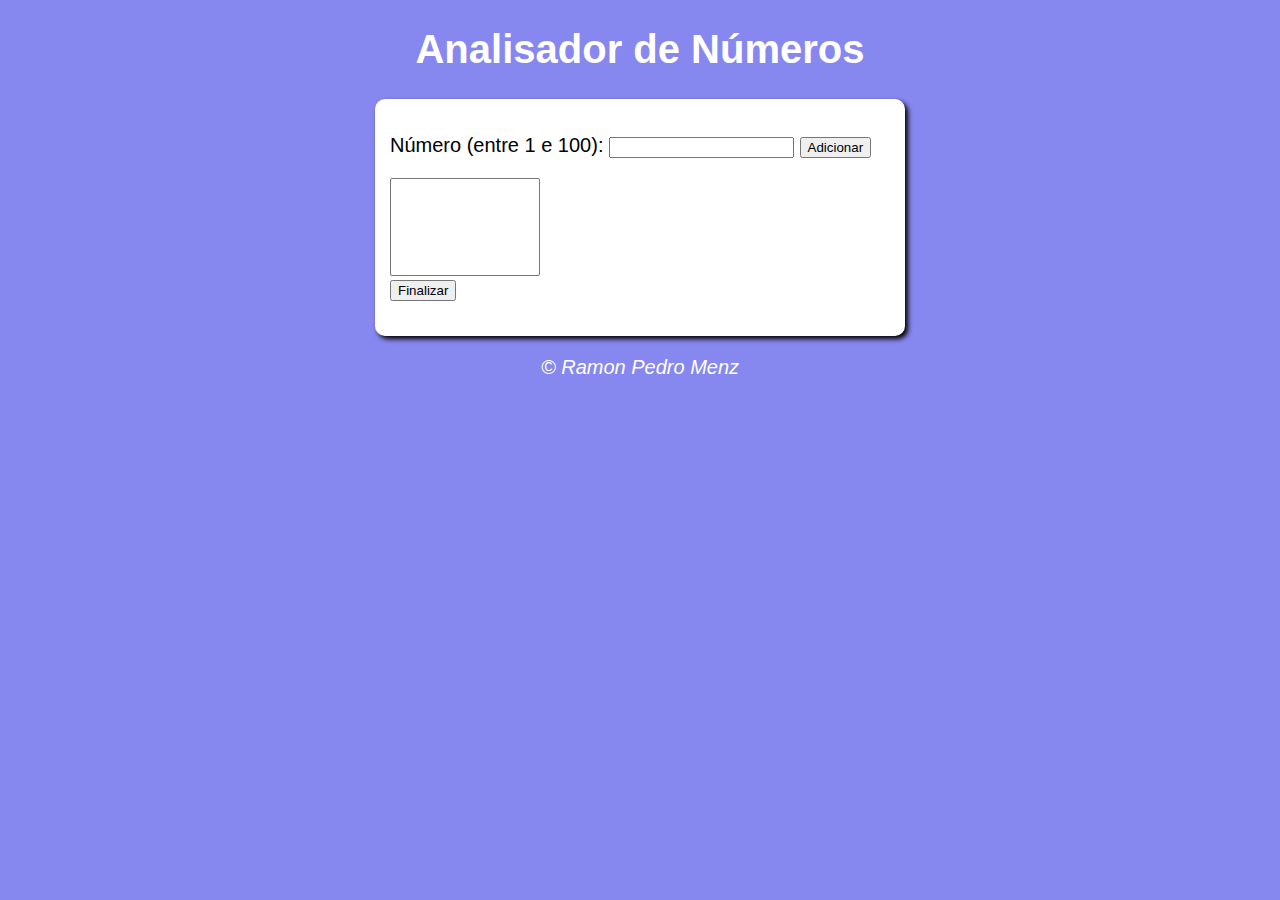
<file: Analisador de Números/index.html>
<!DOCTYPE html>
<html lang="pt-br">
<head>
    <meta charset="UTF-8">
    <meta http-equiv="X-UA-Compatible" content="IE=edge">
    <meta name="viewport" content="width=device-width, initial-scale=1.0">
    <title>Analisador de Números</title>
    <link rel="stylesheet" href="style.css">
</head>
<body>
    <header>
        <h1>Analisador de Números</h1>
    </header>
    <section>
        <div>
            <p>Número (entre 1 e 100):
                <input type="number" name="fnum" id="fnum">
                <input type="button" value="Adicionar" onclick="adicionar()">
            </p>
            <p>
                <select name="flista" id="flista" size="6"></select><br>
                <input type="button" value="Finalizar" onclick="finalizar()">
            </p>
        </div>
        <div id="res"></div>
    </section>
    <footer>
        <p>&copy; Ramon Pedro Menz</p>
    </footer>
    <script src="script.js"></script>
</body>
</html>
</file>
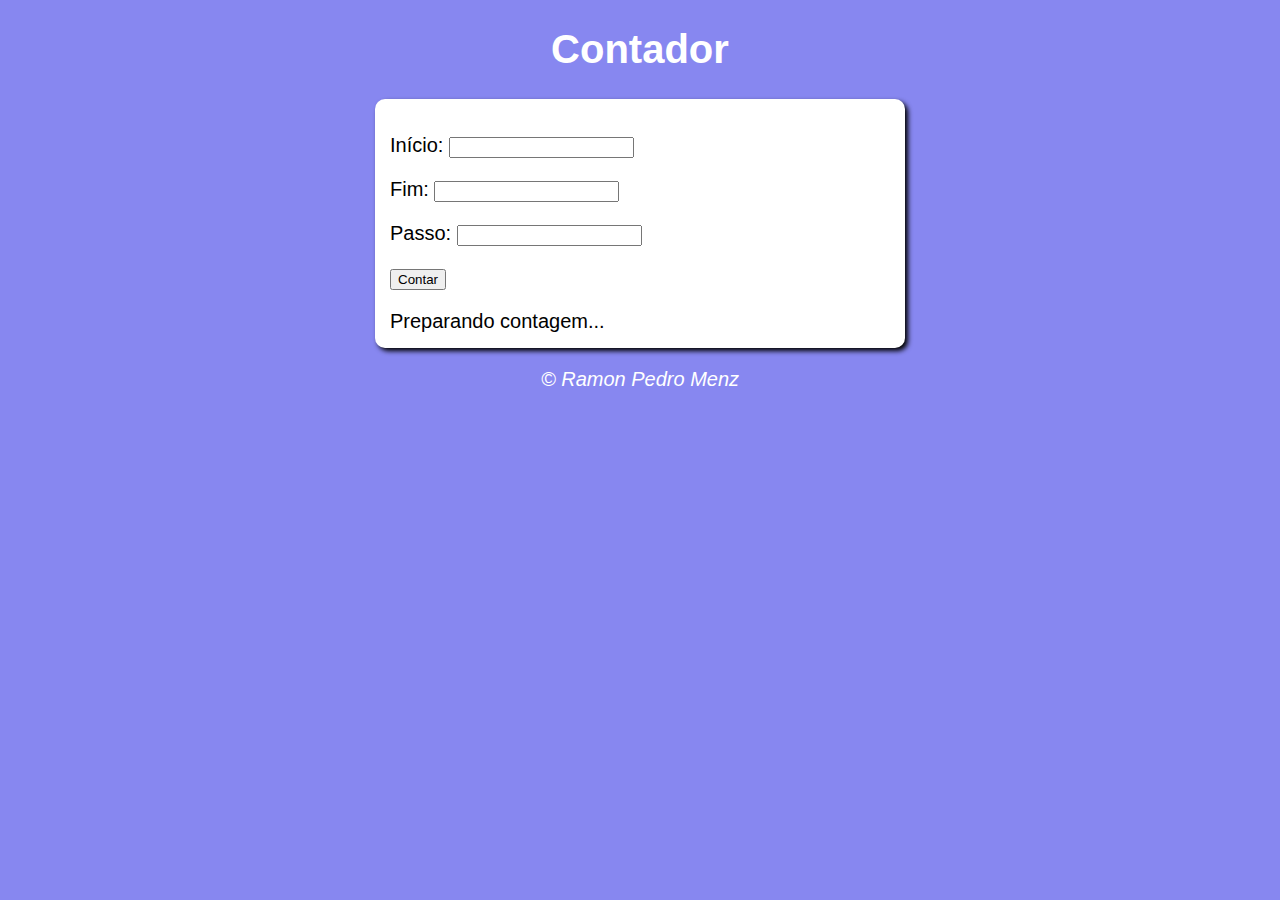
<file: Contador/index.html>
<!DOCTYPE html>
<html lang="pt-br">
<head>
    <meta charset="UTF-8">
    <meta http-equiv="X-UA-Compatible" content="IE=edge">
    <meta name="viewport" content="width=device-width, initial-scale=1.0">
    <title>Contador</title>
    <link rel="stylesheet" href="style.css">
</head>
<body>
    <header>
        <h1>Contador</h1>
    </header>
    <section>
        <div>
            <p>Início: <input type="number" id="ini"></p>
            <p>Fim: <input type="number" id="fim"></p>
            <p>Passo: <input type="number" id="pas"></p>
            <p><input type="button" value="Contar" onclick="contar()"></p>
        </div>
        <div id="res">
            Preparando contagem...
        </div>
    </section>
    <footer>
        <p>&copy; Ramon Pedro Menz</p>
    </footer>
    <script src="script.js"></script>
</body>
</html>
</file>
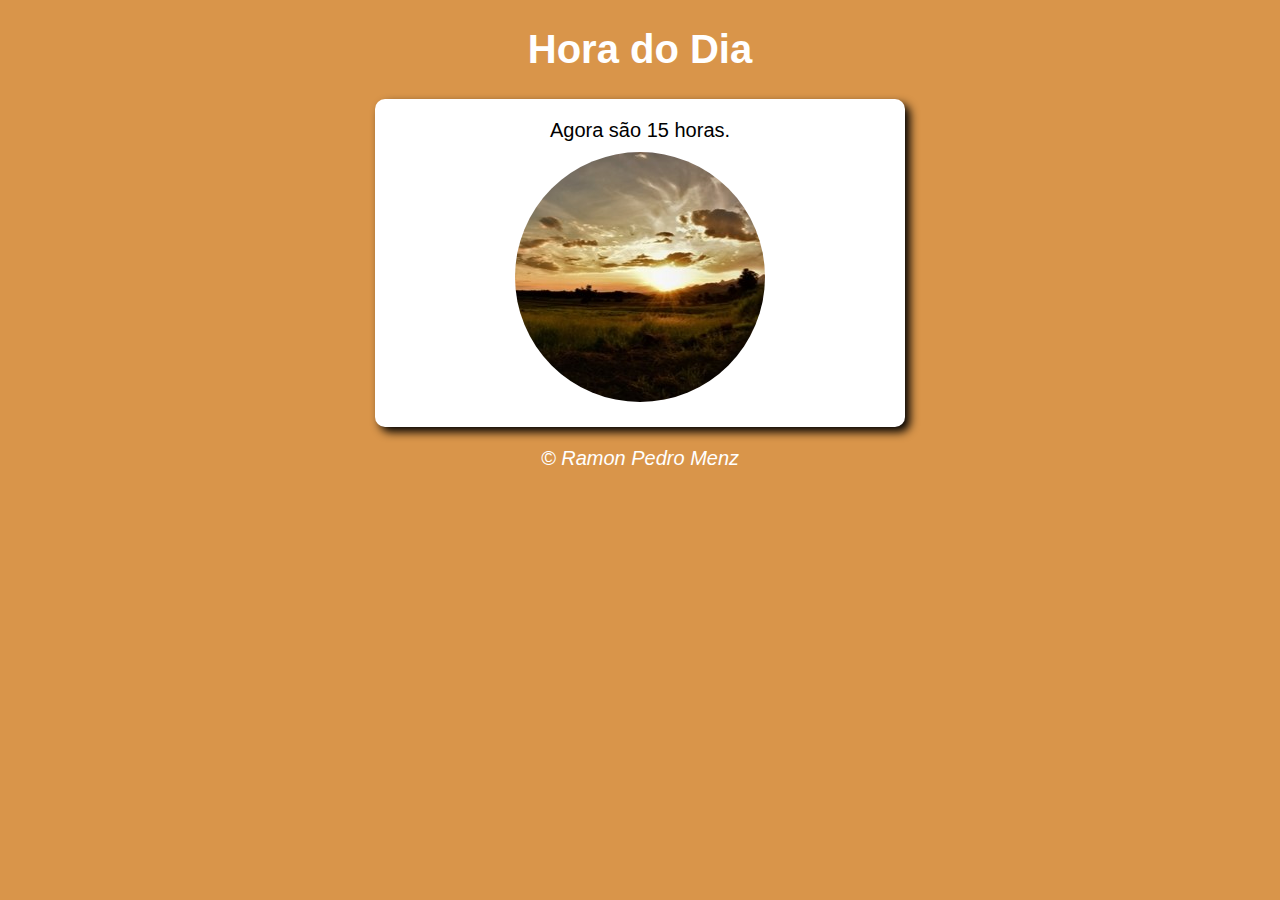
<file: Hora do Dia/index.html>
<!DOCTYPE html>
<html lang="pt-br">
<head>
    <meta charset="UTF-8">
    <meta http-equiv="X-UA-Compatible" content="IE=edge">
    <meta name="viewport" content="width=device-width, initial-scale=1.0">
    <title>Hora do Dia</title>
    <link rel="stylesheet" href="style.css">
</head>
<body onload="carregar()">
    <header>
        <h1>Hora do Dia</h1>
    </header>
    <section>
        <div id="msg"></div>
        <div id="foto">
            <img id="imagem" src="fotos/dia.jpg" alt="Foto do dia">
        </div>
    </section>
    <footer>
        <p>&copy; Ramon Pedro Menz</p>
    </footer>
    <script src="script.js"></script>
</body>
</html>
</file>
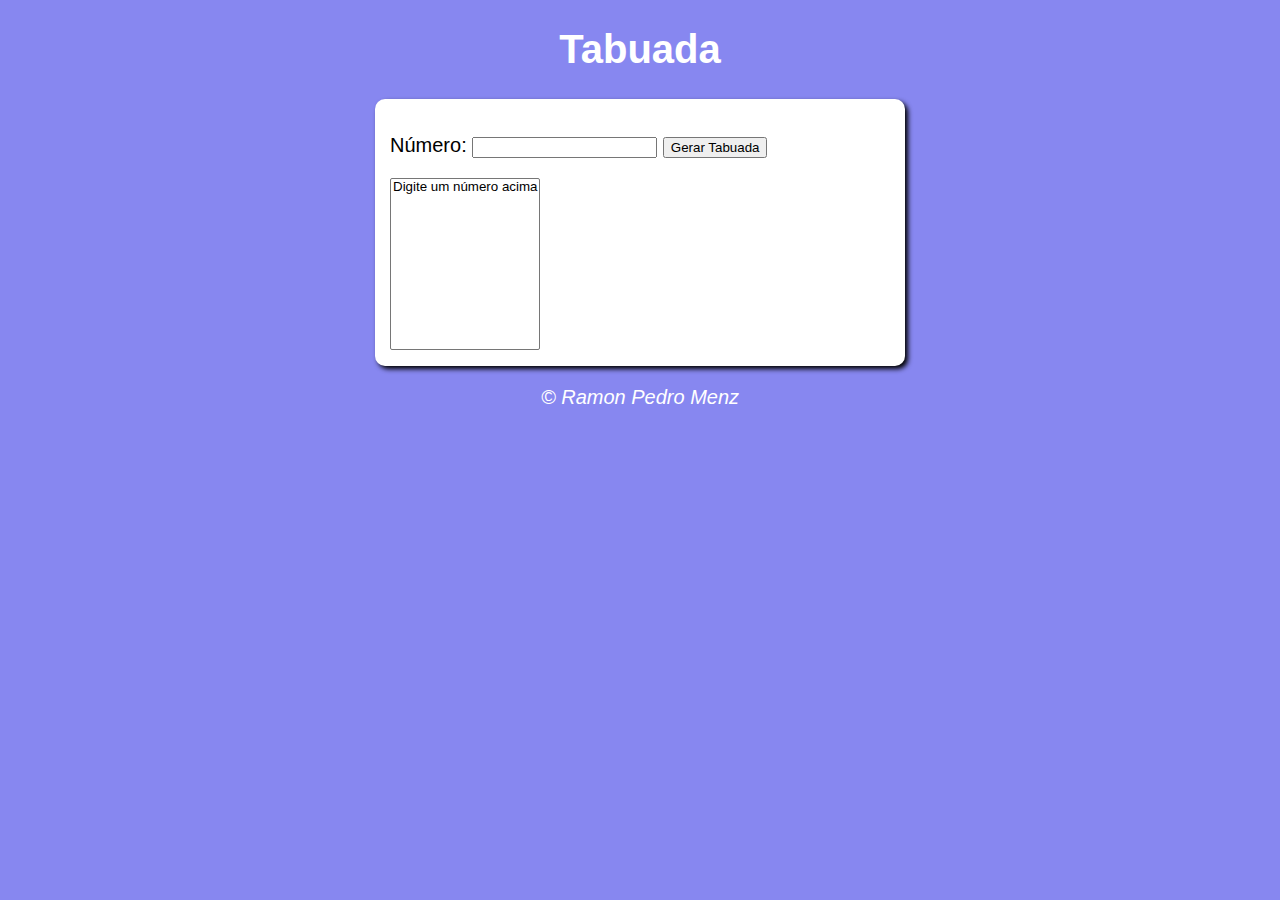
<file: Tabuada/index.html>
<!DOCTYPE html>
<html lang="pt-br">
<head>
    <meta charset="UTF-8">
    <meta http-equiv="X-UA-Compatible" content="IE=edge">
    <meta name="viewport" content="width=device-width, initial-scale=1.0">
    <title>Tabuada</title>
    <link rel="stylesheet" href="style.css">
</head>
<body>
    <header>
        <h1>Tabuada</h1>
    </header>
    <section>
        <div>
            <p>Número:
                <input type="number" name="num" id="txtn">
                <input type="button" value="Gerar Tabuada" onclick="tabuada()">
            </p>
        </div>
        <div>
            <select name="tabuada" id="seltab" size="10">
                <option>Digite um número acima</option>
            </select>
        </div>
    </section>
    <footer>
        <p>&copy; Ramon Pedro Menz</p>
    </footer>
    <script src="script.js"></script>
</body>
</html>
</file>
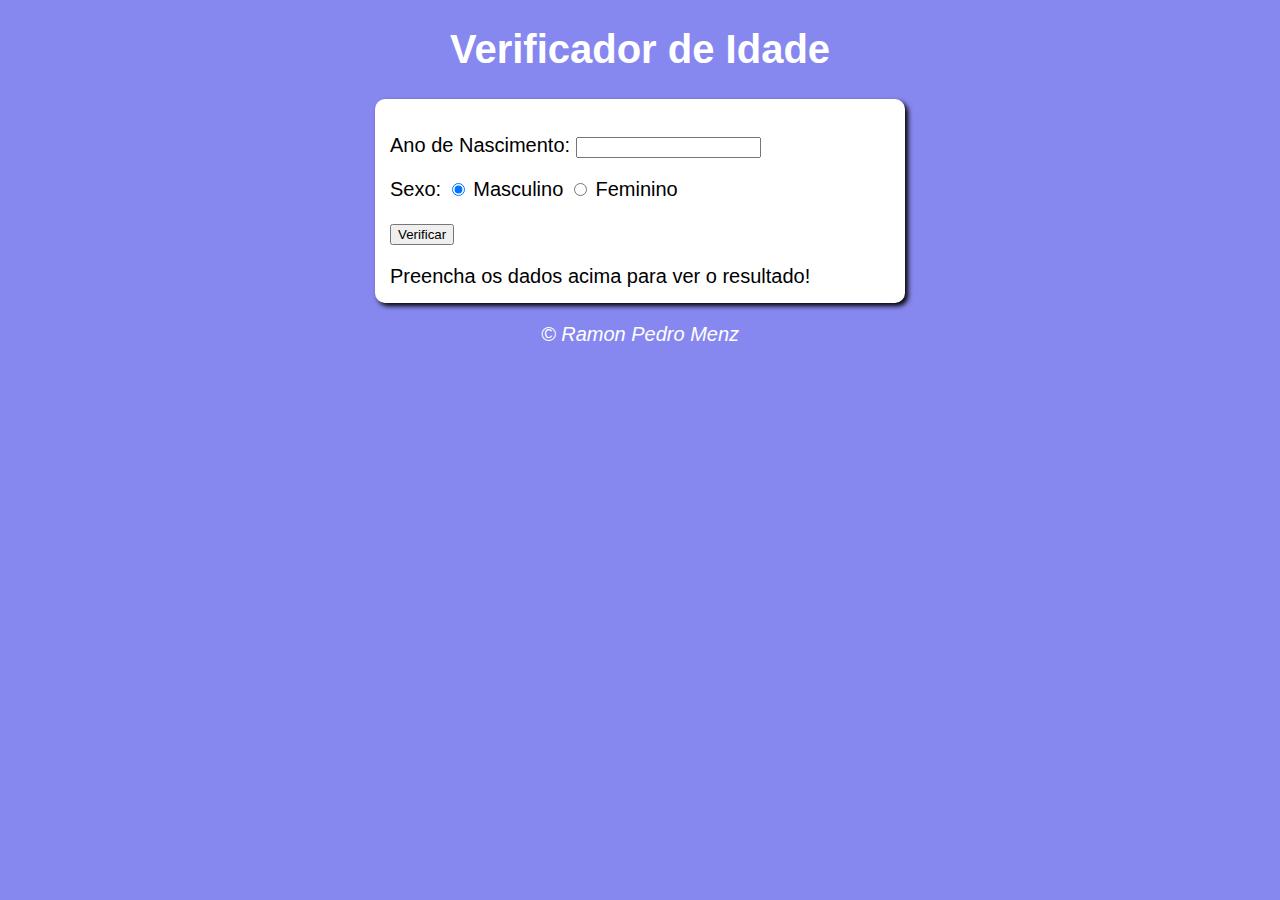
<file: Verificador de Idade/index.html>
<!DOCTYPE html>
<html lang="pt-br">
<head>
    <meta charset="UTF-8">
    <meta http-equiv="X-UA-Compatible" content="IE=edge">
    <meta name="viewport" content="width=device-width, initial-scale=1.0">
    <title>Verificador de Idade</title>
    <link rel="stylesheet" href="style.css">
</head>
<body>
    <header>
        <h1>Verificador de Idade</h1>
    </header>
    <section>
        <div>
            <p>Ano de Nascimento:
                <input type="number" id="ano"><br>
            </p>
            <p>Sexo:
                <input type="radio" name="radsex" id="mas" checked>
                <label for="masc">Masculino</label>
                <input type="radio" name="radsex" id="fem">
                <label for="masc">Feminino</label>
            </p>
            <p>
                <input type="button" value="Verificar" onclick="verificar()">
            </p>
        </div>
        <div id="res">
            Preencha os dados acima para ver o resultado!
        </div>
    </section>
    <footer>
        <p>&copy; Ramon Pedro Menz</p>
    </footer>
    <script src="script.js"></script>
</body>
</html>
</file>
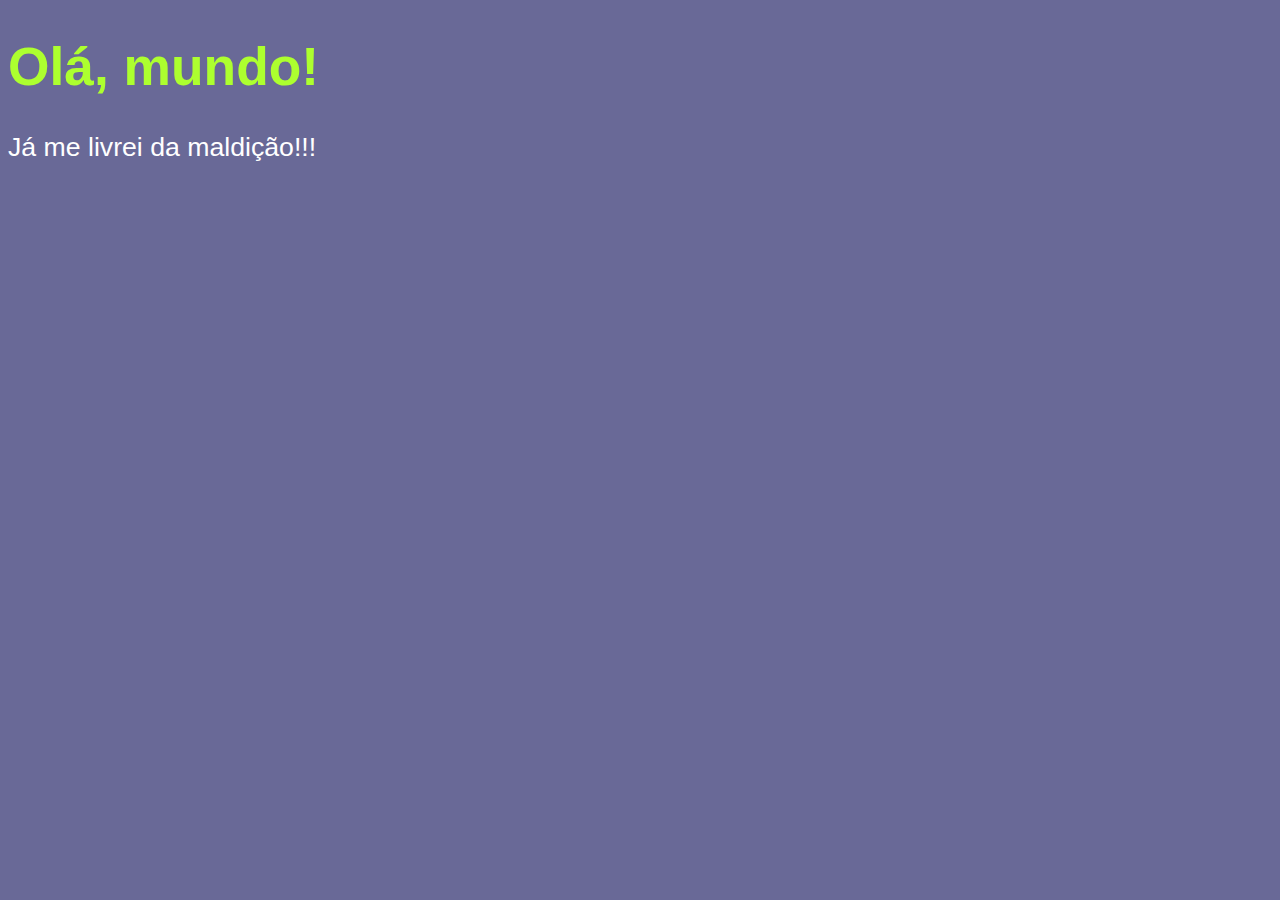
<file: .exercícios/ex001.html>
<!DOCTYPE html>
<html lang="pt-br">
<head>
    <meta charset="UTF-8">
    <meta http-equiv="X-UA-Compatible" content="IE=edge">
    <meta name="viewport" content="width=device-width, initial-scale=1.0">
    <title>Meu primeiro programa...</title>
    <style>
        body {
            background-color: rgb(105, 105, 151);
            color: white; /* Comentário em CSS */
            font: normal 20pt Arial;
        }
        h1 {
            color: greenyellow;
        }
    </style>
</head>
<body>
    <h1>Olá, mundo!</h1> <!-- Comentário em HTML -->
    <p>Já me livrei da maldição!!!</p>
    <script>
        window.alert('Minha primeira mensagem!') // Janela de alerta
        window.confirm('Está gostando de JS?') // Janela com botão OK e Cancelar
        window.prompt('Qual é o seu nome?') // Vai perguntar o nome
    </script>
</body>
</html>
</file>
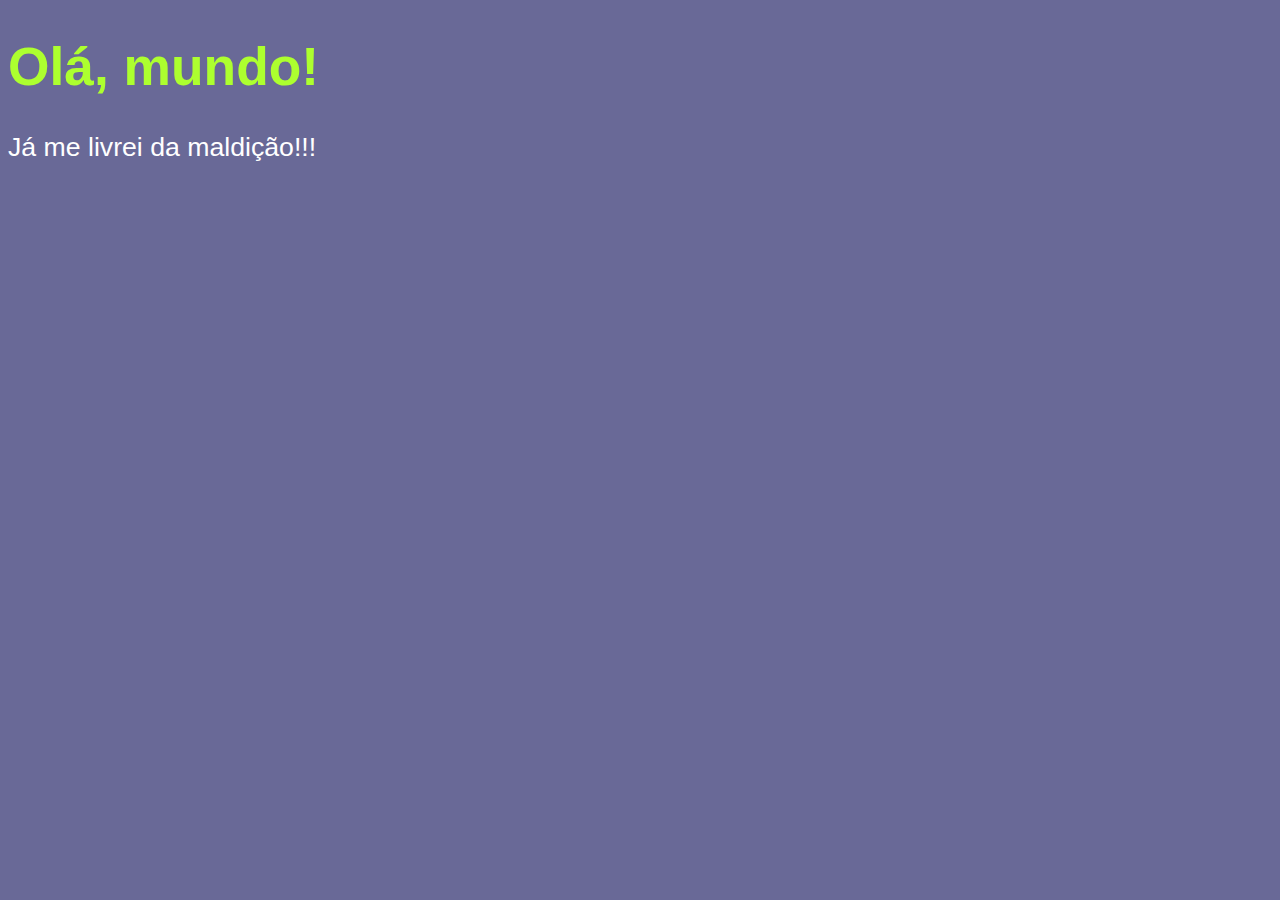
<file: .exercícios/ex002.html>
<!DOCTYPE html>
<html lang="pt-br">
<head>
    <meta charset="UTF-8">
    <meta http-equiv="X-UA-Compatible" content="IE=edge">
    <meta name="viewport" content="width=device-width, initial-scale=1.0">
    <title>Meu primeiro programa...</title>
    <style>
        body {
            background-color: rgb(105, 105, 151);
            color: white;
            font: normal 20pt Arial;
        }
        h1 {
            color: greenyellow;
        }
    </style>
</head>
<body>
    <h1>Olá, mundo!</h1>
    <p>Já me livrei da maldição!!!</p>
    <script>
        var nome = window.prompt('Qual é o seu nome?') // Vai perguntar o nome
        window.alert('Prazer em te conhecer, ' + nome + '!') // Concatenação
    </script>
</body>
</html>
</file>
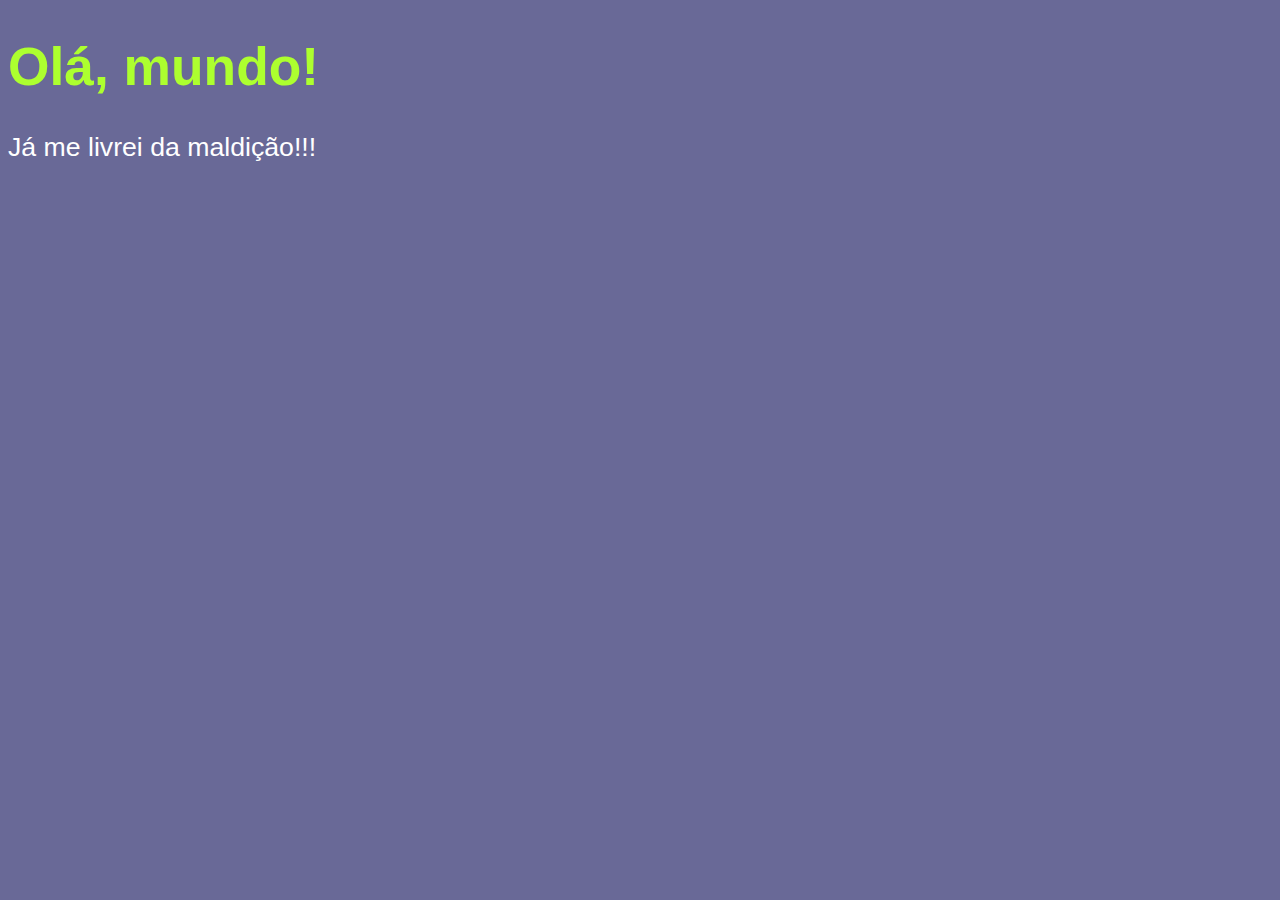
<file: .exercícios/ex003.html>
<!DOCTYPE html>
<html lang="pt-br">
<head>
    <meta charset="UTF-8">
    <meta http-equiv="X-UA-Compatible" content="IE=edge">
    <meta name="viewport" content="width=device-width, initial-scale=1.0">
    <title>Meu primeiro programa...</title>
    <style>
        body {
            background-color: rgb(105, 105, 151);
            color: white;
            font: normal 20pt Arial;
        }
        h1 {
            color: greenyellow;
        }
    </style>
</head>
<body>
    <h1>Olá, mundo!</h1>
    <p>Já me livrei da maldição!!!</p>
    <script>
        var n1 = Number(window.prompt('Digite um número:'))
        var n2 = Number(window.prompt('Digite outro número:'))
        var soma = n1 + n2
        window.alert(`A soma entre ${n1} e ${n2} é igual à ${soma}.`)
    </script>
</body>
</html>
</file>
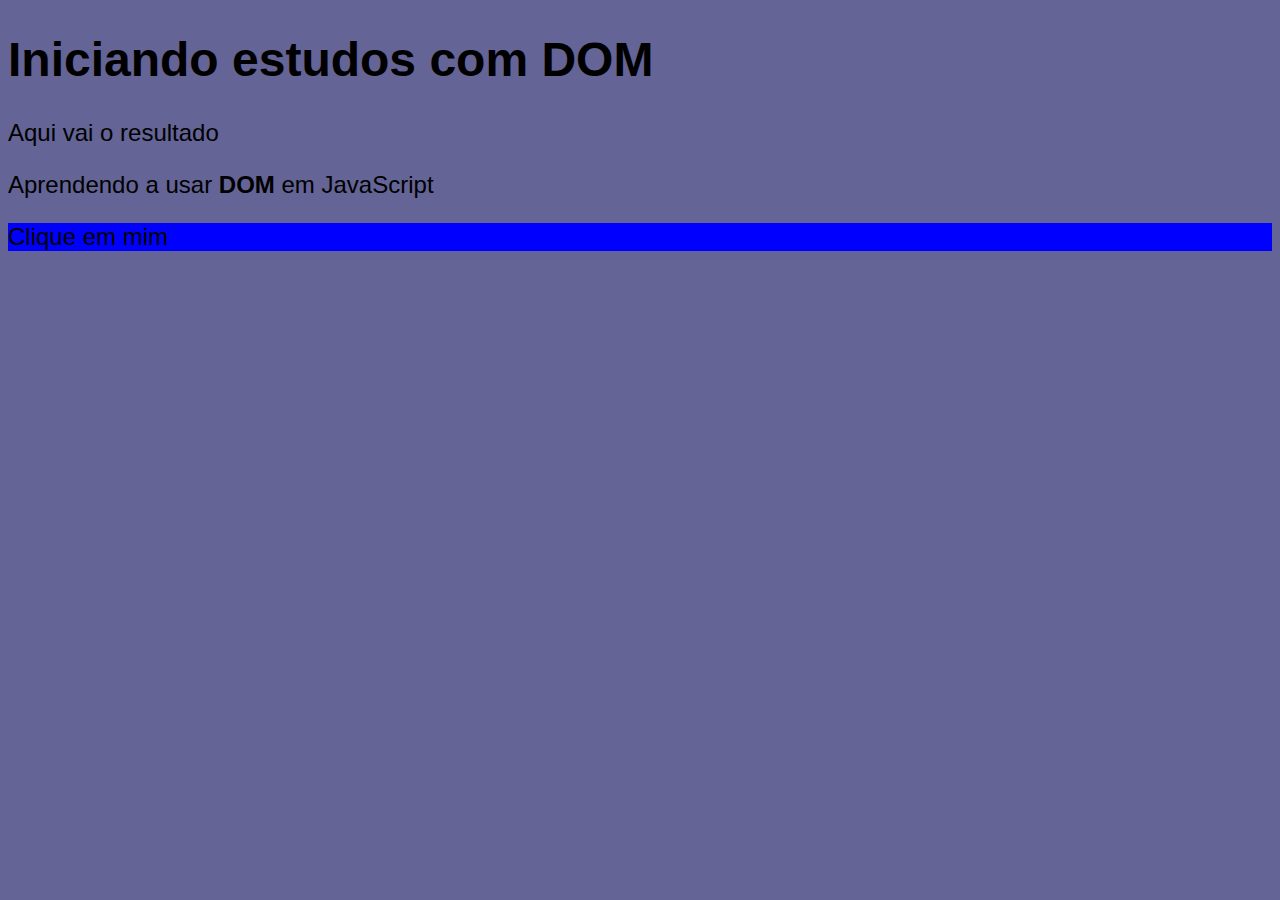
<file: .exercícios/ex005.html>
<!DOCTYPE html>
<html lang="pt-br">
<head>
    <meta charset="UTF-8">
    <meta http-equiv="X-UA-Compatible" content="IE=edge">
    <meta name="viewport" content="width=device-width, initial-scale=1.0">
    <title>Document</title>
    <style>
        body {
            background-color: rgb(100, 100, 150);
            color: white;
            font: normal 18pt Arial;
        }
    </style>
</head>
<body>
    <h1>Iniciando estudos com DOM</h1>
    <p>Aqui vai o resultado</p>
    <p>Aprendendo a usar <strong>DOM</strong> em JavaScript</p>
    <div class="msg">Clique em mim</div>
    <script>
        var corpo = window.document.body
        corpo.style.color = 'black'
        var d = window.document.querySelector('div.msg')
        d.style.background = 'blue'
    </script>
</body>
</html>
</file>
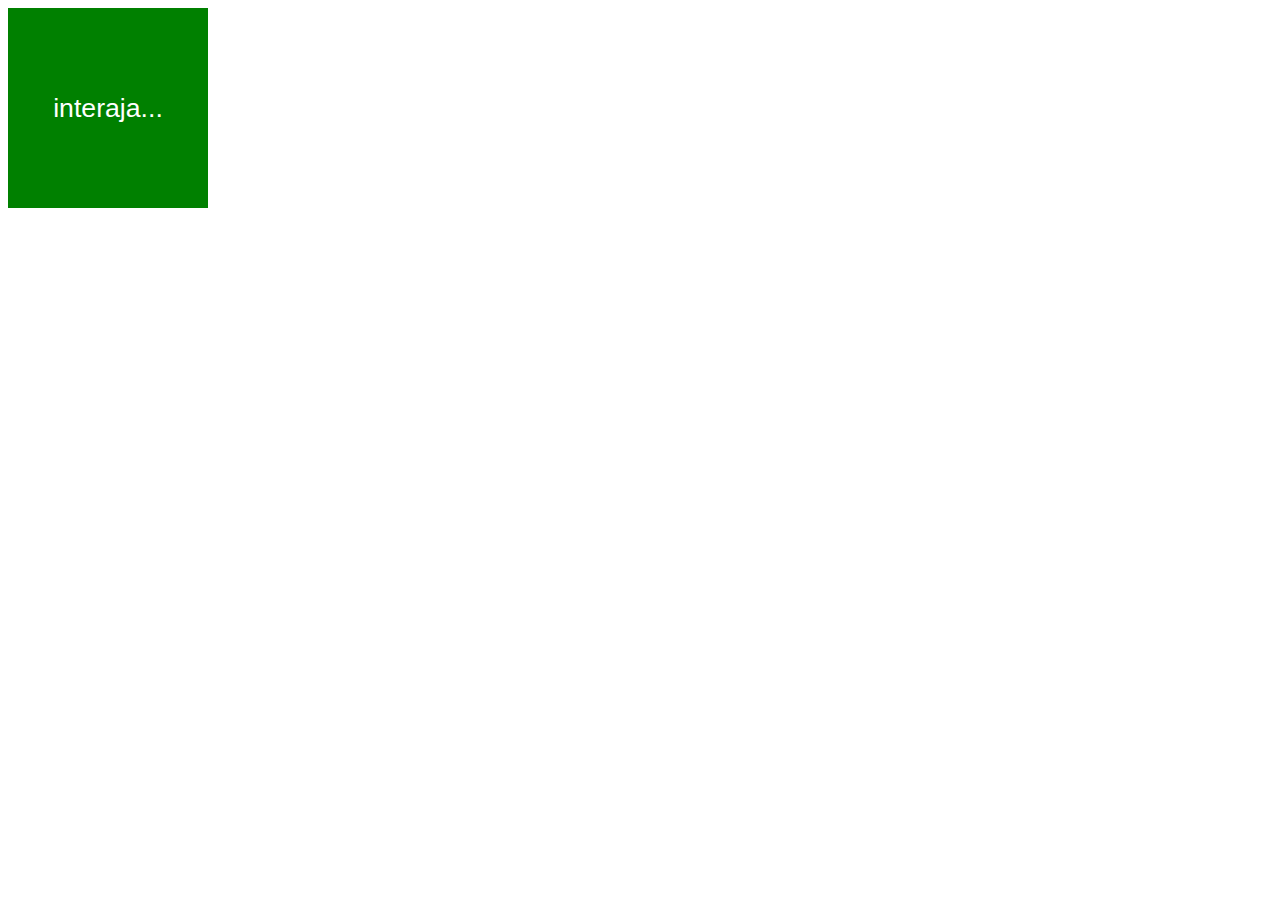
<file: .exercícios/ex006.html>
<!DOCTYPE html>
<html lang="pt-br">
<head>
    <meta charset="UTF-8">
    <meta http-equiv="X-UA-Compatible" content="IE=edge">
    <meta name="viewport" content="width=device-width, initial-scale=1.0">
    <title>Eventos DOM</title>
    <style>
        div#area {
            font: normal 20pt Arial;
            background: green;
            color: white;
            width: 200px;
            height: 200px;
            line-height: 200px;
            text-align: center;
        }
    </style>
</head>
<body>
    <div id="area">
        interaja...
    </div>
    <script>
        var a = window.document.querySelector('div#area')
        a.addEventListener('click', clicar)
        a.addEventListener('mouseenter', entrar)
        a.addEventListener('mouseout', sair)
        function clicar() {
            a.innerText = 'Clicou!'
            a.style.background = 'red'
        }
        function entrar() {
            a.innerText = 'Entrou!'
        }
        function sair() {
            a.innerText = 'Saiu!'
            a.style.background = 'green'
        }
    </script>
</body>
</html>
</file>
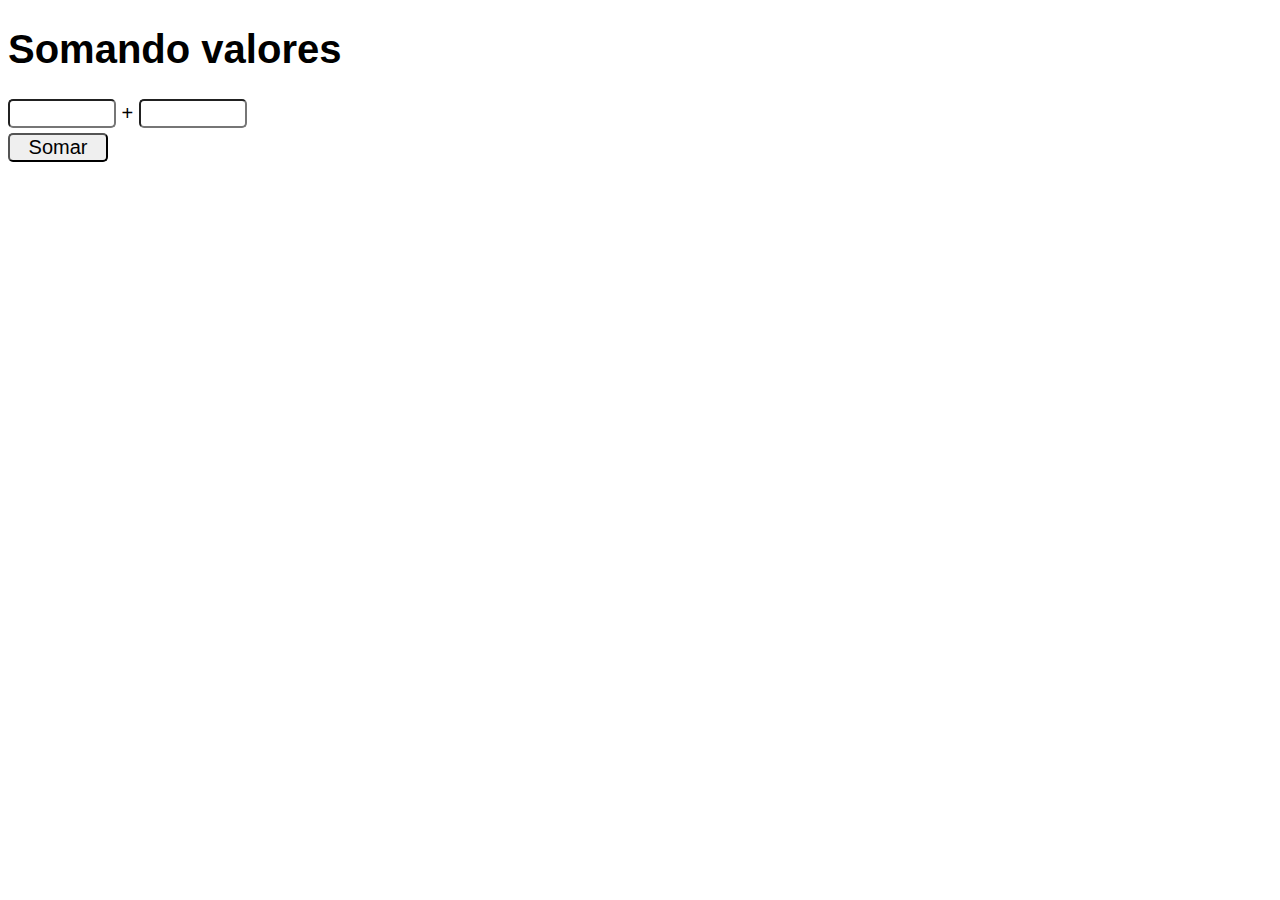
<file: .exercícios/ex007.html>
<!DOCTYPE html>
<html lang="pt-br">
<head>
    <meta charset="UTF-8">
    <meta http-equiv="X-UA-Compatible" content="IE=edge">
    <meta name="viewport" content="width=device-width, initial-scale=1.0">
    <title>Somando Números</title>
    <style>
        body {
            font: normal 15pt Arial;
        }
        input {
            font: normal 15pt Arial;
            width: 100px;
            border-radius: 5px;
            margin-bottom: 5px;
        }
    </style>
</head>
<body>
    <h1>Somando valores</h1>
    <input type="number" name="txtn1" id="txtn1"> +
    <input type="number" name="txtn2" id="txtn2"><br>
    <input type="button" value="Somar" onclick="somar()">
    <div id="res"></div>
    <script>
        function somar() {
            var tn1 = Number(document.getElementById('txtn1').value)
            var tn2 = Number(document.querySelector('input#txtn2').value)
            var soma = tn1 + tn2
            var res = document.querySelector('div#res')
            res.innerHTML = `A soma entre ${tn1} e ${tn2} é igual à <strong>${soma}</strong>.`
        }
    </script>
</body>
</html>
</file>
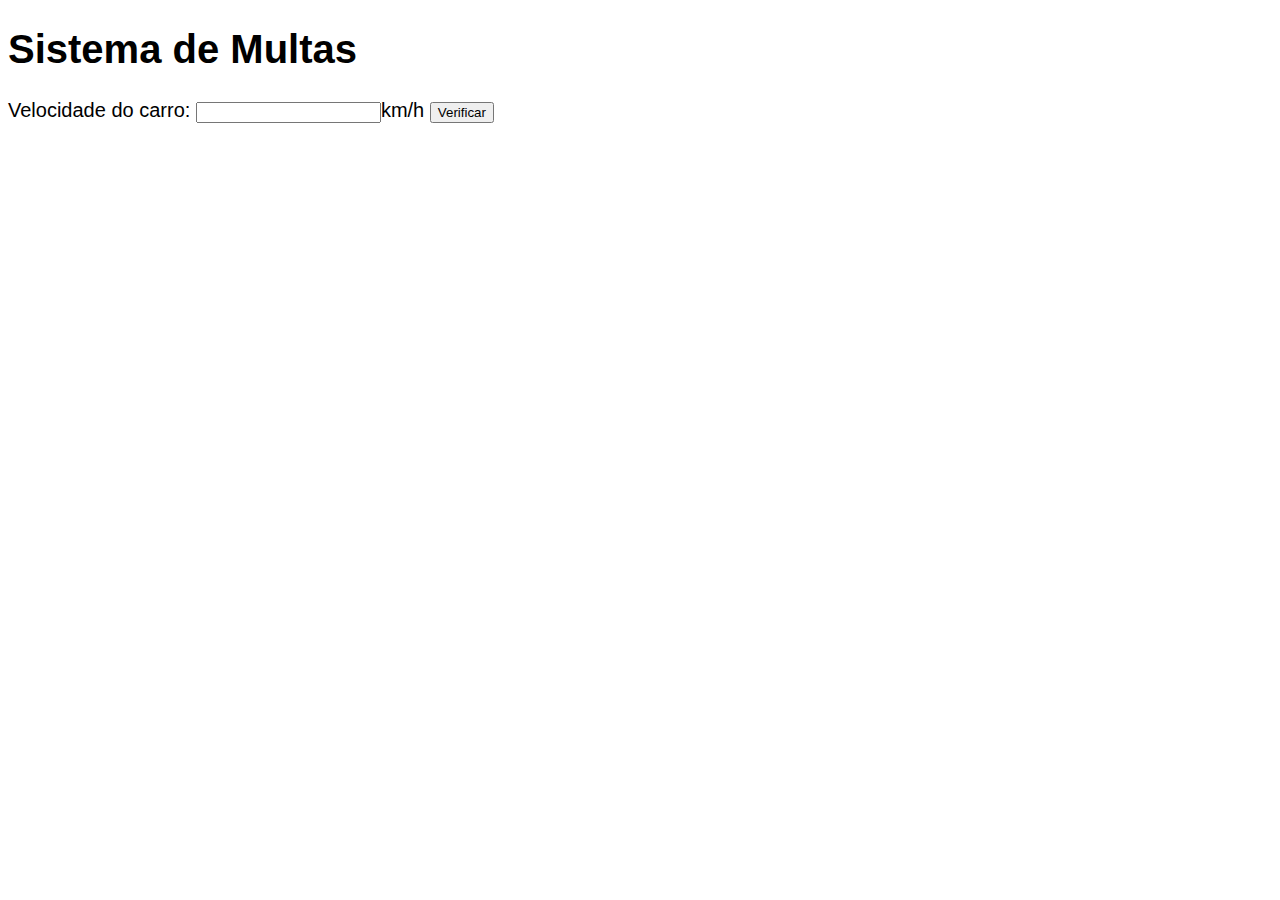
<file: .exercícios/ex010.html>
<!DOCTYPE html>
<html lang="pt-br">
<head>
    <meta charset="UTF-8">
    <meta http-equiv="X-UA-Compatible" content="IE=edge">
    <meta name="viewport" content="width=device-width, initial-scale=1.0">
    <title>DETRAN</title>
    <style>
        body {
            font: normal 15pt Arial;
        }
    </style>
</head>
<body>
    <h1>Sistema de Multas</h1>
    Velocidade do carro: <input type="number" name="txtvel" id="txtvel">km/h
    <input type="button" value="Verificar" onclick="calcular()">
    <div id="res"></div>
    <script>
        function calcular() {
            var vel = Number(document.querySelector('input#txtvel').value)
            var res = document.querySelector('div#res')
            res.innerHTML = `<p>Sua velocidade atual é de <strong>${vel}km/h</strong>.</p>`
            if (vel > 60) {
                res.innerHTML += `<p>Você está <strong>MULTADO</strong> por excesso de velocidade</p>`
            }
            res.innerHTML += `<p>Dirija sempre com sinto de segurança!</p>`
        } 
    </script>
</body>
</html>
</file>
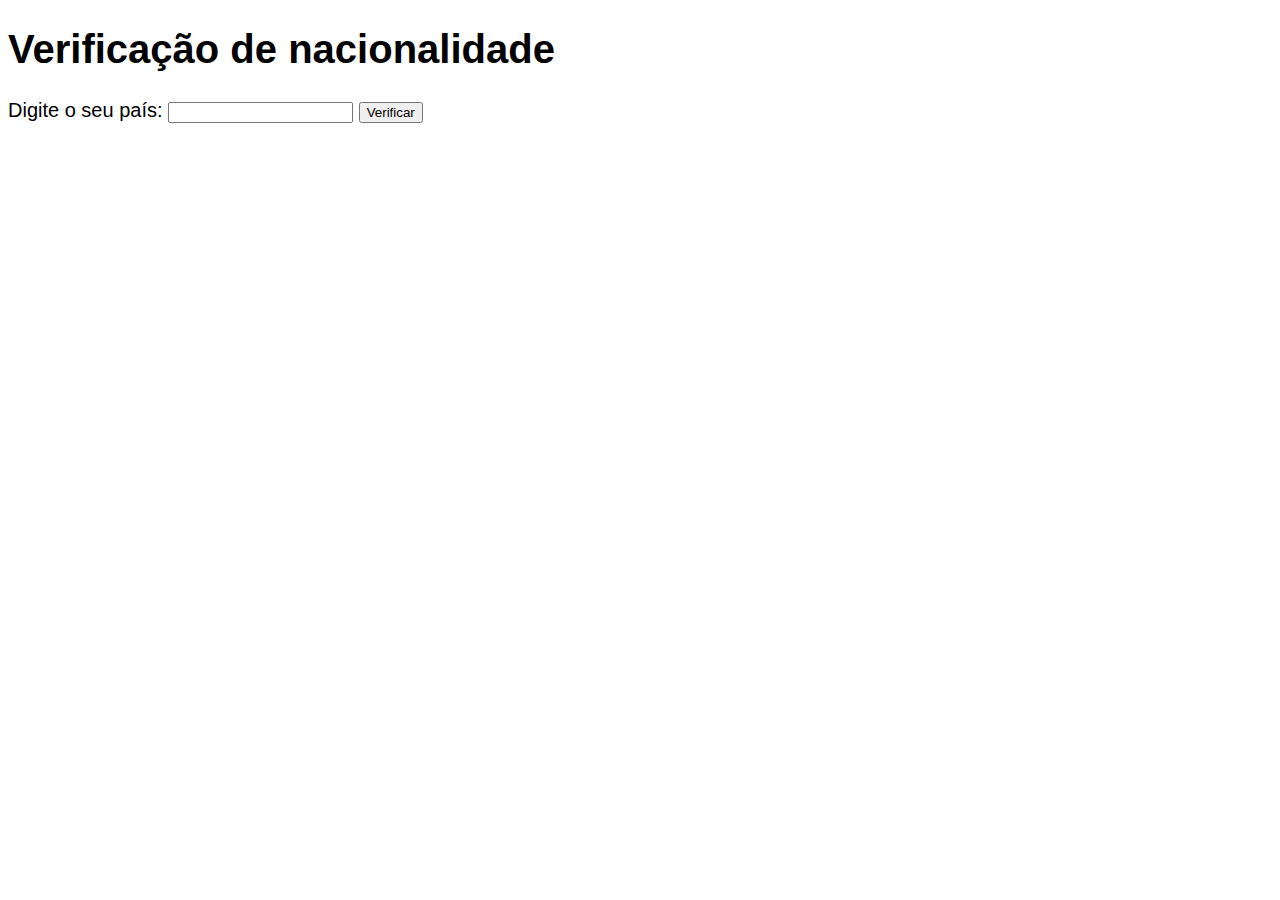
<file: .exercícios/ex011.html>
<!DOCTYPE html>
<html lang="pt-br">
<head>
    <meta charset="UTF-8">
    <meta http-equiv="X-UA-Compatible" content="IE=edge">
    <meta name="viewport" content="width=device-width, initial-scale=1.0">
    <title>País</title>
    <style>
        body {
            font: normal 15pt Arial;
        }
    </style>
</head>
<body>
    <h1>Verificação de nacionalidade</h1>
    Digite o seu país: <input type="text" name="txtp" id="txtp">
    <input type="button" value="Verificar" onclick="verificar()">
    <div id="res"></div>
    <script>
        function verificar() {
            var país = document.querySelector('input#txtp').value
            var res = document.querySelector('div#res')
            if (país != 'Brasil') {
                res.innerHTML = 'Você é estrangeiro!'
            } else {
                res.innerHTML = 'Você é brasileiro!'
            }
        }
    </script>
</body>
</html>
</file>
<file: Analisador de Números/style.css>
body {
    background: rgb(135, 135, 240);
    font: normal 15pt Arial;
    color: white;
    text-align: center;
}

section {
    background: white;
    color: black;
    text-align: left;
    border-radius: 10px;
    padding: 15px;
    width: 500px;
    margin: auto;
    box-shadow: 3px 3px 5px black;
}

select#flista {
    width: 150px;
}

footer {
    font-style: italic;
}
</file>
<file: Contador/style.css>
body {
    background: rgb(135, 135, 240);
    font: normal 15pt Arial;
    color: white;
    text-align: center;
}

section {
    background: white;
    color: black;
    text-align: left;
    border-radius: 10px;
    padding: 15px;
    width: 500px;
    margin: auto;
    box-shadow: 3px 3px 5px black;
}

footer {
    font-style: italic;
}
</file>
<file: Hora do Dia/style.css>
body {
    background: rgb(135, 135, 240);
    font: normal 15pt Arial;
    color: white;
    text-align: center;
}

img {
    width: 250px;
    height: 250px;
    border-radius: 125px;
}

section {
    background: white;
    color: black;
    border-radius: 10px;
    padding: 15px;
    width: 500px;
    margin: auto;
    box-shadow: 5px 5px 10px black;
}

div {
    padding: 5px;
}

footer {
    font-style: italic;
}
</file>
<file: Tabuada/style.css>
body {
    background: rgb(135, 135, 240);
    font: normal 15pt Arial;
    color: white;
    text-align: center;
}

section {
    background: white;
    color: black;
    text-align: left;
    border-radius: 10px;
    padding: 15px;
    width: 500px;
    margin: auto;
    box-shadow: 3px 3px 5px black;
}

footer {
    font-style: italic;
}
</file>
<file: Verificador de Idade/style.css>
body {
    background: rgb(135, 135, 240);
    font: normal 15pt Arial;
    color: white;
    text-align: center;
}

section {
    background: white;
    color: black;
    text-align: left;
    border-radius: 10px;
    padding: 15px;
    width: 500px;
    margin: auto;
    box-shadow: 3px 3px 5px black;
}

img {
    width: 250px;
    height: 250px;
    border-radius: 125px;
}

footer {
    font-style: italic;
}
</file>
